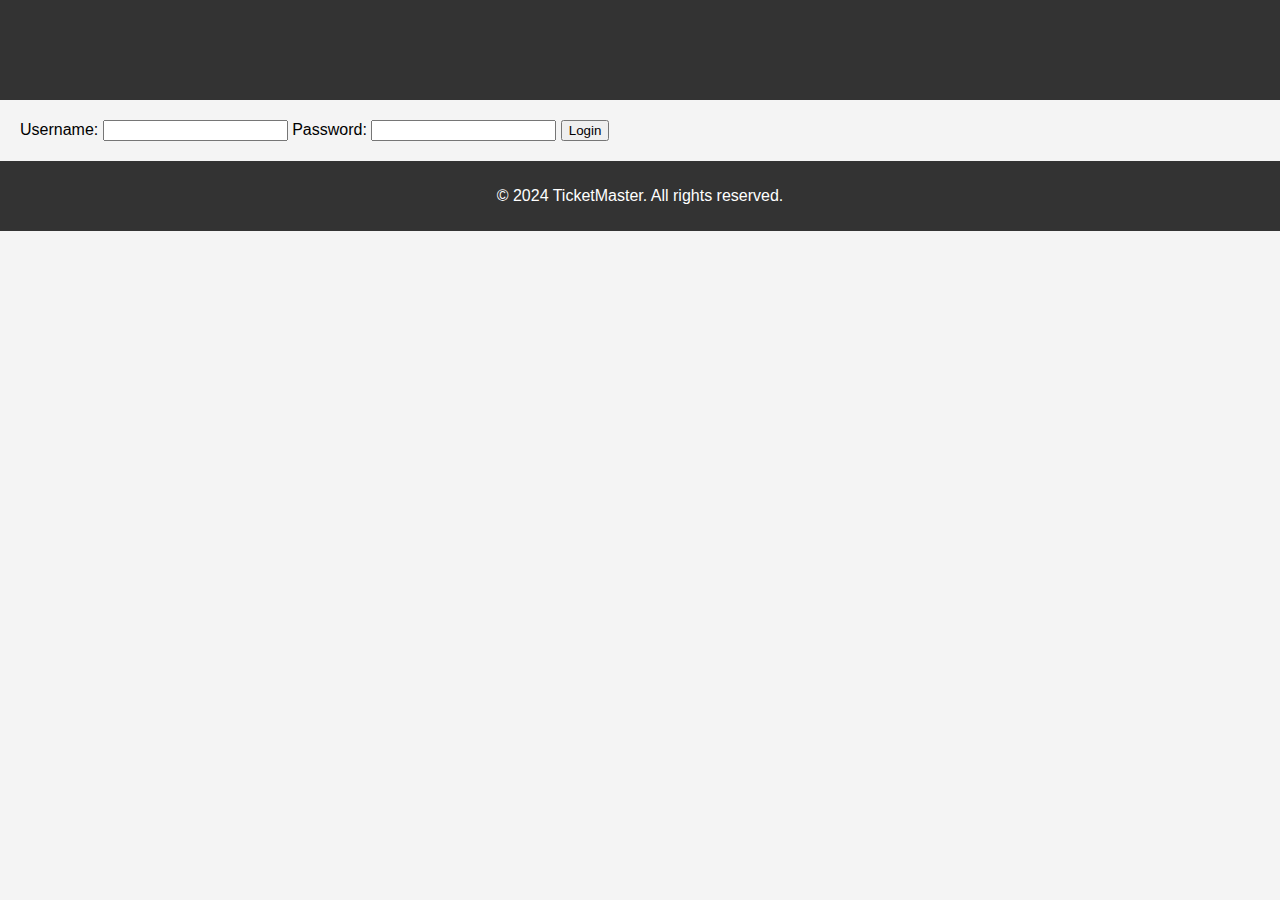
<file: ticket-station/login.html>
<!DOCTYPE html>
<html lang="en">
<head>
    <meta charset="UTF-8">
    <meta name="viewport" content="width=device-width, initial-scale=1.0">
    <title>Login</title>
    <link rel="stylesheet" href="styles.css">
</head>
<body>
    <header>
        <h1>Login</h1>
    </header>
    <main>
        <form id="login-form">
            <label for="username">Username:</label>
            <input type="text" id="username" required>
            <label for="password">Password:</label>
            <input type="password" id="password" required>
            <button type="submit">Login</button>
        </form>
    </main>
    <footer>
        <p>&copy; 2024 TicketMaster. All rights reserved.</p>
    </footer>
    <script src="auth.js"></script>
</body>
</html>
</file>
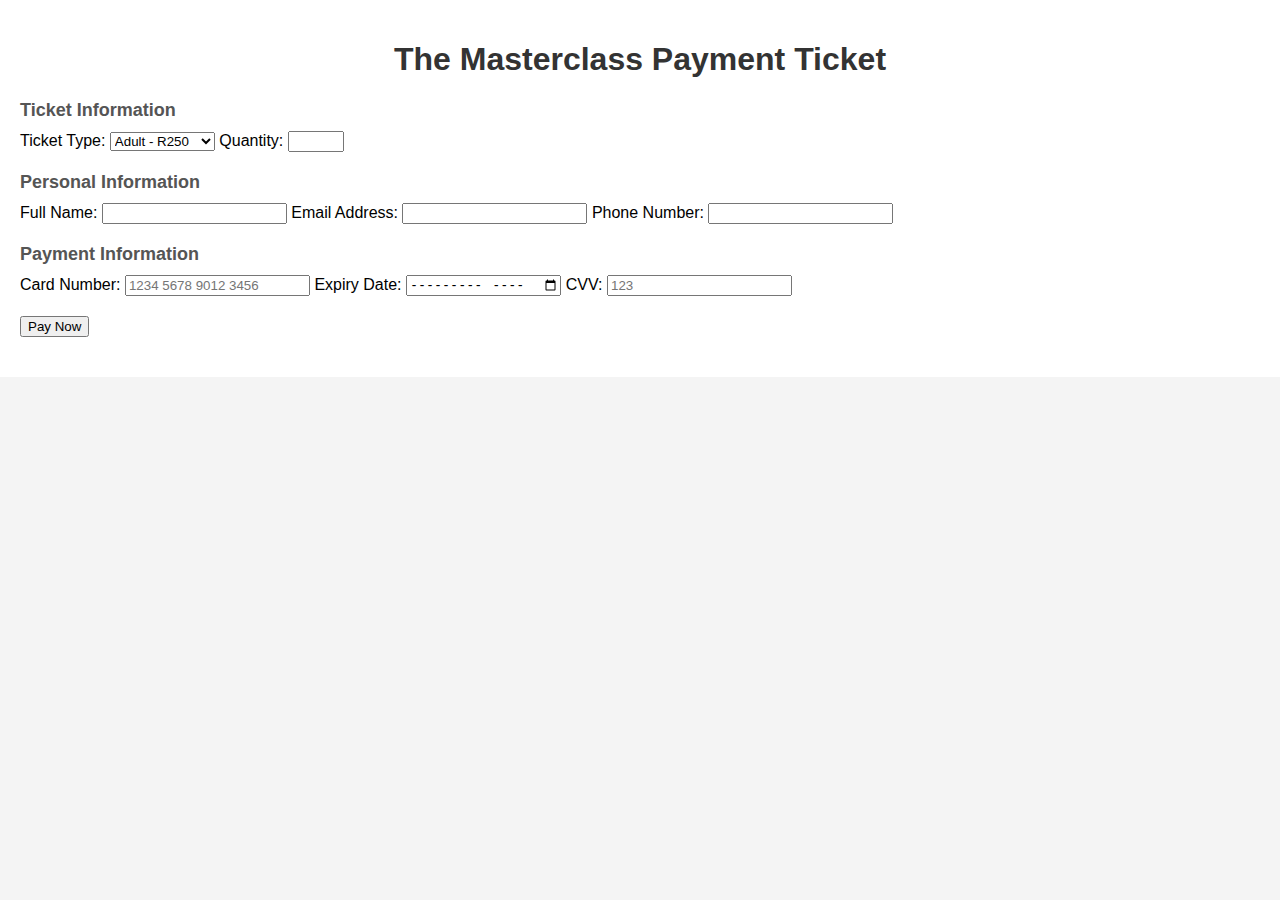
<file: ticket-station/payment.html>
<!DOCTYPE html>
<html lang="en">
<head>
    <meta charset="UTF-8">
    <meta name="viewport" content="width=device-width, initial-scale=1.0">
    <title>Ticket Station Payment</title>
    <link rel="stylesheet" href="styles.css">
</head>
<body>
    <div class="container">
        <h1>The Masterclass Payment Ticket</h1>
        <form id="payment-form" action="/process-payment" method="POST">
            <!-- Ticket Information -->
            <div class="section">
                <h2>Ticket Information</h2>
                <label for="ticket-type">Ticket Type:</label>
                <select id="ticket-type" name="ticket-type" required>
                    <option value="adult">Adult - R250</option>
                    <option value="senior">Senior - R150</option>
                </select>

                <label for="quantity">Quantity:</label>
                <input type="number" id="quantity" name="quantity" min="1" max="10" required>
            </div>

            <!-- Personal Information -->
            <div class="section">
                <h2>Personal Information</h2>
                <label for="name">Full Name:</label>
                <input type="text" id="name" name="name" required>

                <label for="email">Email Address:</label>
                <input type="email" id="email" name="email" required>

                <label for="phone">Phone Number:</label>
                <input type="tel" id="phone" name="phone" required>
            </div>

            <!-- Payment Information -->
            <div class="section">
                <h2>Payment Information</h2>
                <label for="card-number">Card Number:</label>
                <input type="text" id="card-number" name="card-number" placeholder="1234 5678 9012 3456" required>

                <label for="expiry-date">Expiry Date:</label>
                <input type="month" id="expiry-date" name="expiry-date" required>

                <label for="cvv">CVV:</label>
                <input type="text" id="cvv" name="cvv" placeholder="123" required>
            </div>

            <!-- Submit Button -->
            <div class="section">
                <button type="submit">Pay Now</button>
            </div>
        </form>
    </div>
    
</body>
</html>
</file>
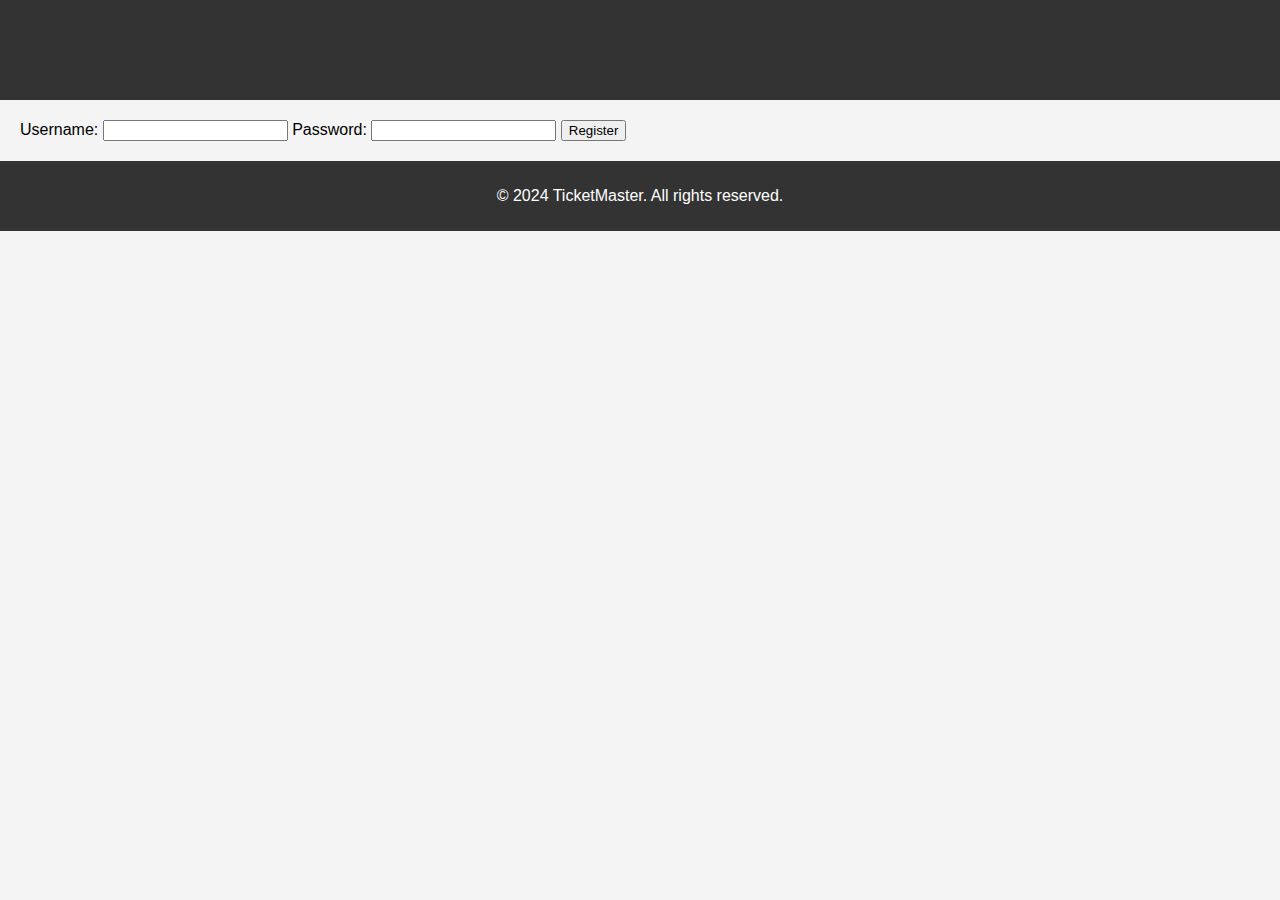
<file: ticket-station/register.html>
<!DOCTYPE html>
<html lang="en">
<head>
    <meta charset="UTF-8">
    <meta name="viewport" content="width=device-width, initial-scale=1.0">
    <title>Register</title>
    <link rel="stylesheet" href="styles.css">
</head>
<body>
    <header>
        <h1>Register</h1>
    </header>
    <main>
        <form id="register-form">
            <label for="username">Username:</label>
            <input type="text" id="username" required>
            <label for="password">Password:</label>
            <input type="password" id="password" required>
            <button type="submit">Register</button>
        </form>
    </main>
    <footer>
        <p>&copy; 2024 TicketMaster. All rights reserved.</p>
    </footer>
    <script src="auth.js"></script>
</body>
</html>
</file>
<file: ticket-station/styles.css>
body {
    font-family: Arial, sans-serif;
    margin: 0;
    padding: 0;
    background-color: #f4f4f4;
}

header {
    background-color: #333;
    color: #fff;
    padding: 10px 0;
    text-align: center;
}

nav a {
    color: #fff;
    text-decoration: none;
    margin: 0 15px;
}

main {
    padding: 20px;
}

section {
    margin-bottom: 20px;
}

footer {
    background-color: #333;
    color: #fff;
    text-align: center;
    padding: 10px 0;
}

.container {
    background-color: #fff;
    padding: 20px;

    
    
    
    
}

h1 {
    text-align: center;
    color: #333;
}

.section {
    margin-bottom: 20px;
}

.section h2 {
    font-size: 18px;
    color: #555;
    margin-bottom: 10px;
}
</file>
